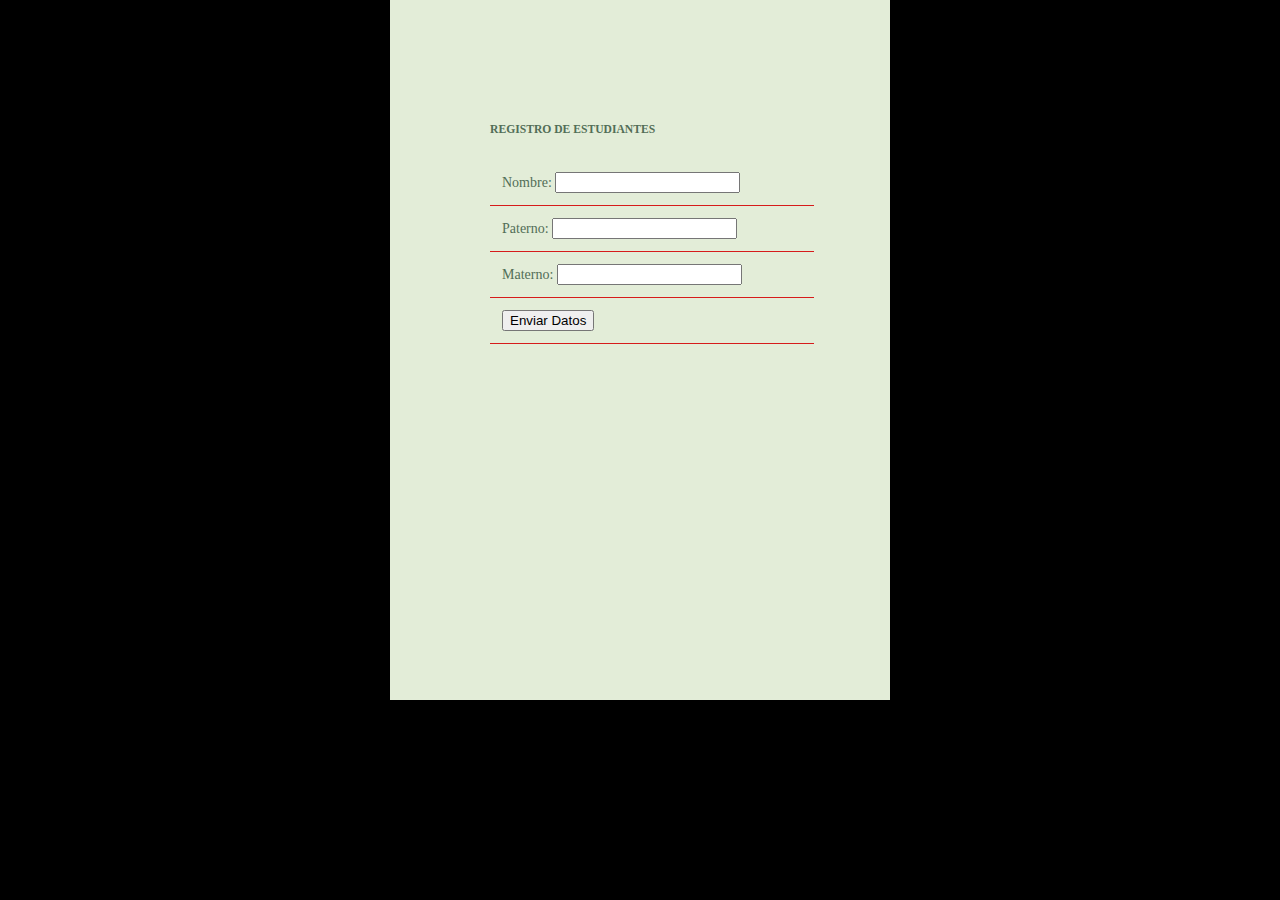
<file: Maqueta_750/Maqueta_750/Formulario.sat/geo.html>
<!DOCTYPE html>
<html lang="en">
<head>
    <meta charset="UTF-8">
    <meta http-equiv="X-UA-Compatible" content="IE=edge">
    <meta name="viewport" content="width=device-width, initial-scale=1.0">
    <link rel="stylesheet" href="css/estilo.css">
    <title>Formulario Sat</title>
</head>
<body>

<h5>REGISTRO DE ESTUDIANTES</h5>

<form class="contenedor" action="index.html" method="post">
<div>
    <ul>
            <li>Nombre:
                <input type="text" name="nombre" maxlength="30" required/>
            </li>

            <li>Paterno: <rb>
                <input type="text" name="paterno" maxlength="30" required/>
            </li>

            <li>Materno:
                <input type="text" name="materno" maxlength="30" required/>
            </li>

            <li>
                <button type="submit" class="submit" required>Enviar Datos</button>
            </li>
     <ul>
    
     </div>
     </form>
</body>
</html>
</file>
<file: Maqueta_750/Maqueta_750/Formulario.sat/css/estilo.css>
*:focus{ outline: none;}

html
{
    width: 800px;
    height: 800px;
    background: #000;
    margin: auto;
}

body{
    font: 14px/21px "Lucida Sans", "Lucida Grande", "Lucida Sans Unicode", san-serif;
    color: #526e57;
    background: #e3edd8;
    width: 500PX;
    height: 700px;
    margin: auto;
    padding: 100px;
    box-sizing: border-box;
}


.contenedor ul
{
   width: 700px; 
   list-style-type: none;
   list-style-position: outside;
   margin: 0;
   padding: 0;

}
.contenedor li
{
    padding: 12px;
    border-bottom: 1px solid #d61b1b;
    position: relative;
    width: 300px;
}
</file>
